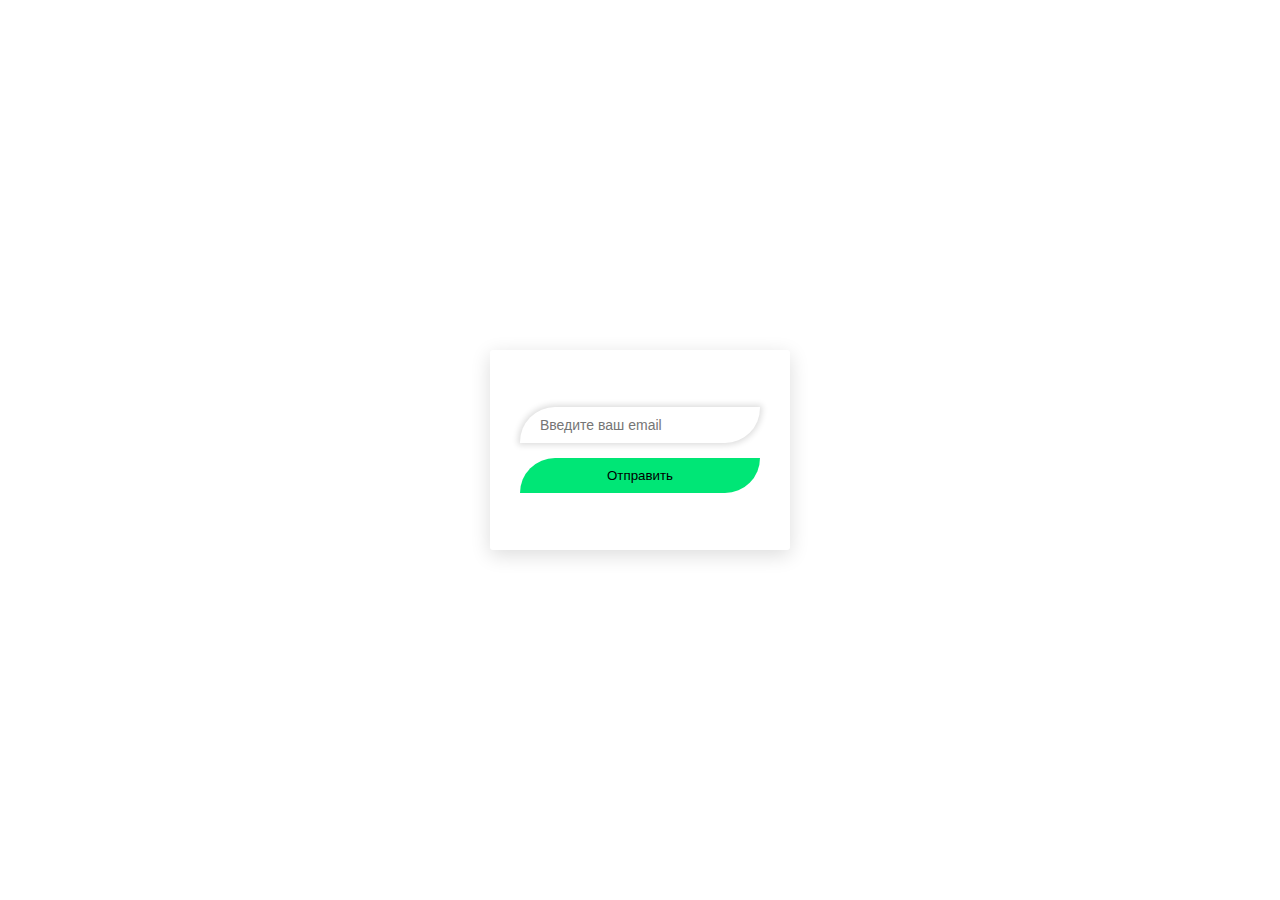
<file: form/index.html>
<!DOCTYPE html>
<html lang="en">
<head>
  <meta charset="UTF-8">
  <meta name="viewport" content="width=device-width, initial-scale=1.0">
  <meta http-equiv="X-UA-Compatible" content="ie=edge">
  <title>Form validator</title>
  <link rel="stylesheet" href="style.css">
  <script async src="app.js"></script>

</head>
<body>
  <form action="#">
    <input type="text" id="email" placeholder="Введите ваш email">
    <input type="submit" value="Отправить" >
  </form>
</body>
</html>
</file>
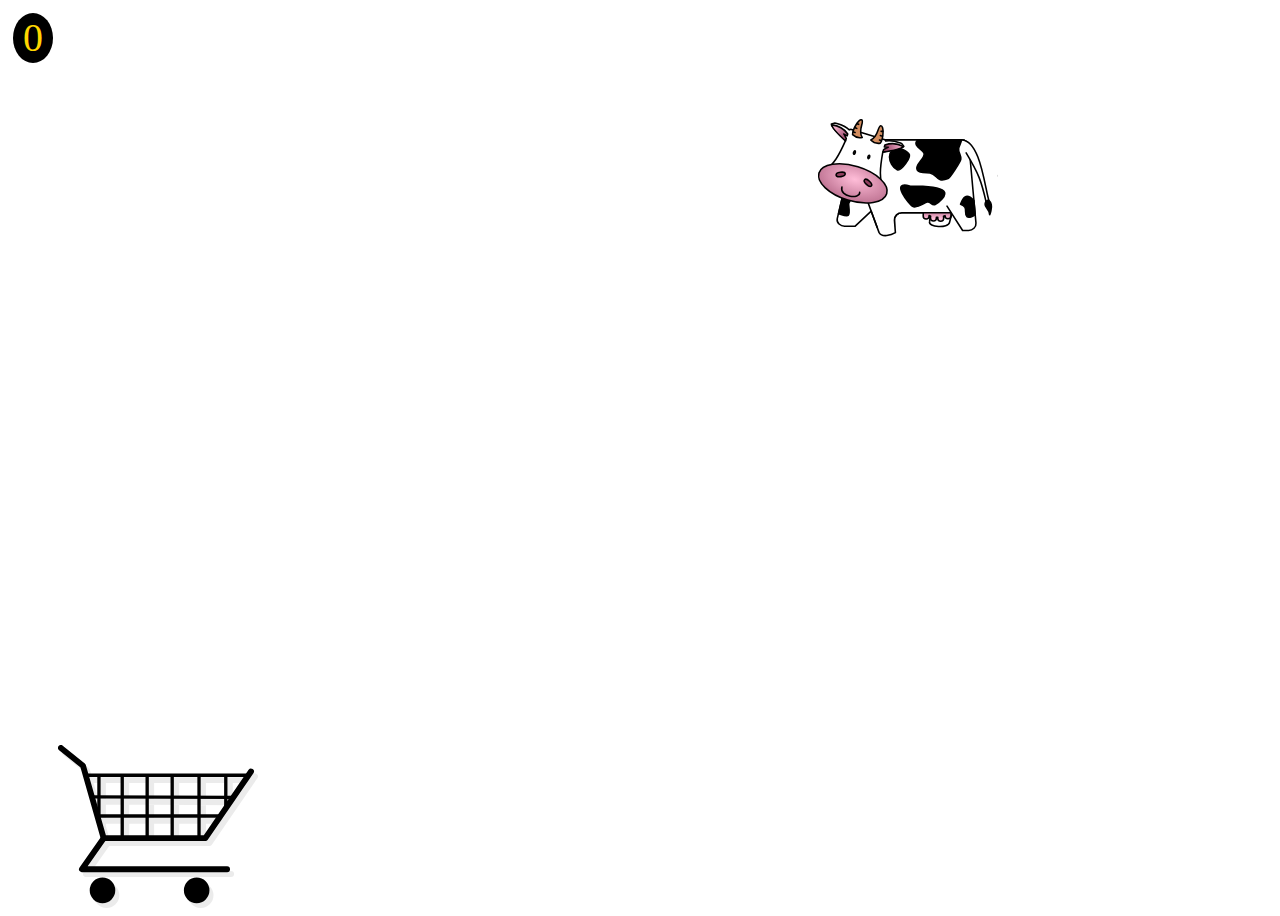
<file: Game_1/index.html>
<!DOCTYPE html>
<html lang="en">
<head>
  <meta charset="UTF-8">
  <meta name="viewport" content="width=device-width, initial-scale=1.0">
  <meta http-equiv="X-UA-Compatible" content="ie=edge">
  <title>My first js game</title>
  <script async src="app.js"></script>
  <link rel="stylesheet" href="style.css">
</head>
<body>
  <span id="score" class="score"></span>
  <img id="cart" class="cart" src="cart.svg" alt="cart"> 
</body>
</html>
</file>
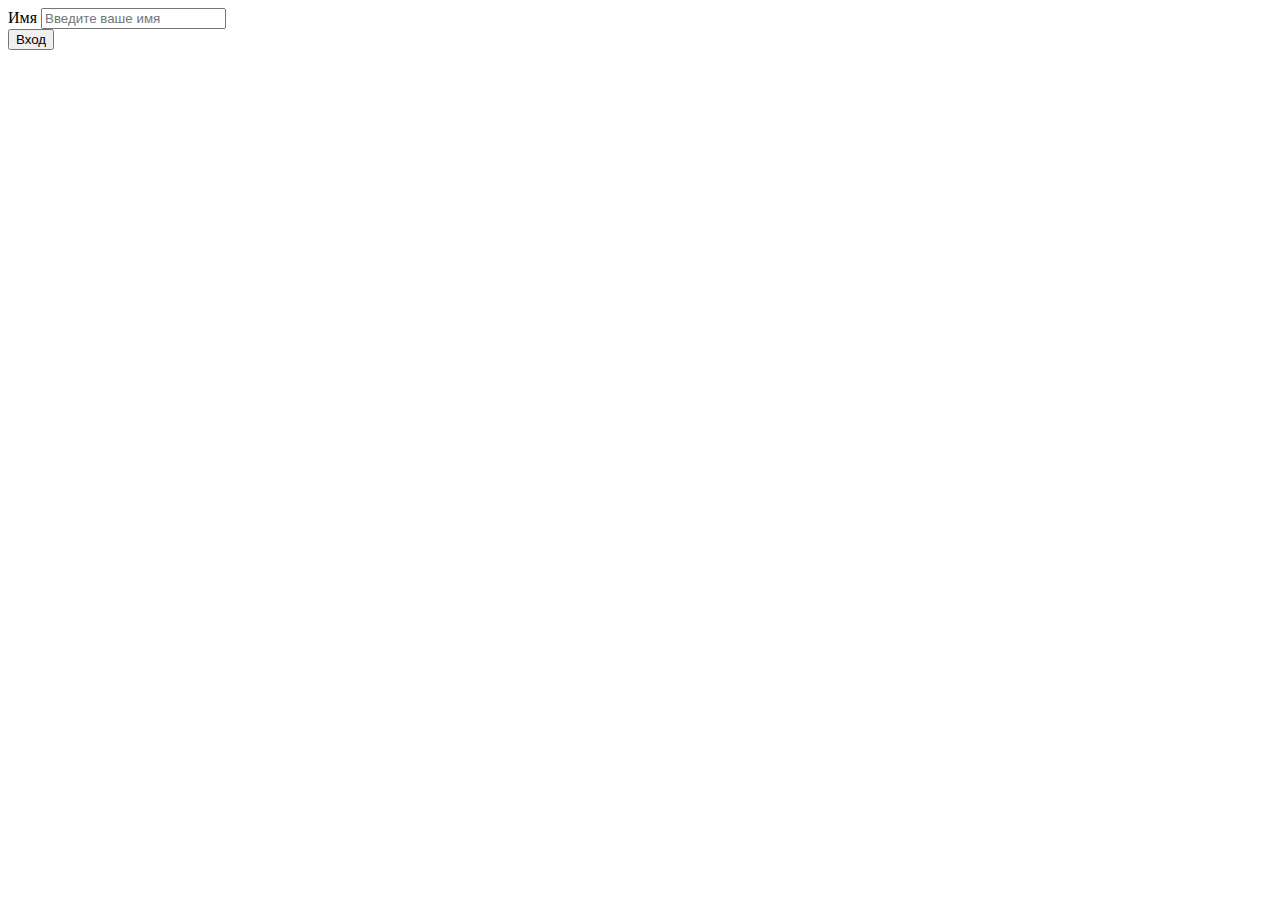
<file: storage/index.html>
<!-- Создайте страницу которая запрашивает имя пользователя, 
      если пользователь вводит "Admin" либо "admin" он попадает на страницу, 
      которая оповещает его о том что " Пользоваетль Admin(не статическая строка, 
      а данные что ввел пользователь) вошел в систему" а рядом разместите кнопку 
      "Выход" которая вернет пользователя к модальному окну ввода логина. Реализуйте код как для куки так и для localstorage. -->
<!DOCTYPE html>
<html lang="en">
<head>
  <meta charset="UTF-8">
  <meta name="viewport" content="width=device-width, initial-scale=1.0">
  <meta http-equiv="X-UA-Compatible" content="ie=edge">
  <script async src="app.js"></script>
  <link rel="stylesheet" href="https://stackpath.bootstrapcdn.com/bootstrap/4.1.3/css/bootstrap.min.css" integrity="sha384-MCw98/SFnGE8fJT3GXwEOngsV7Zt27NXFoaoApmYm81iuXoPkFOJwJ8ERdknLPMO" crossorigin="anonymous">
  <title>Local Storage</title>
</head>
<body>
  <form action="user.html" class="col-md-6 mx-auto mt-3">
    <div class="form-group">
      <label for="name">Имя</label>
      <input type="text" class="form-control" id="name" aria-describedby="nameHelp" placeholder="Введите ваше имя">
    </div>
    <button type="submit" class="btn btn-primary">Вход</button>
  </form>
</body>
</html>
</file>
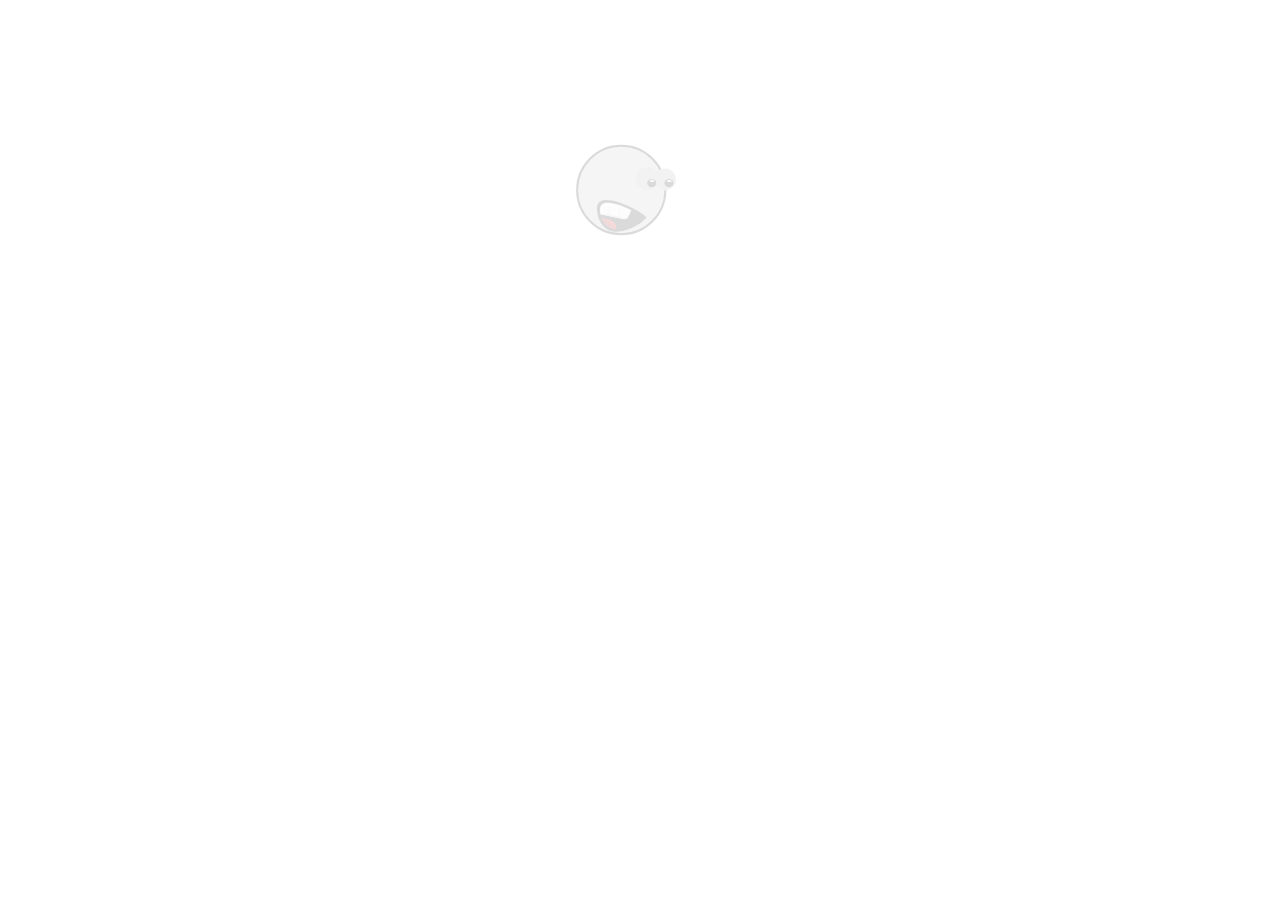
<file: les5/animation/index.html>
<!DOCTYPE html>
<html lang="en">
<head>
  <meta charset="UTF-8">
  <meta name="viewport" content="width=device-width, initial-scale=1.0">
  <meta http-equiv="X-UA-Compatible" content="ie=edge">
  <title>Timeout</title>
  <script async src="app.js"></script>
</head>
<body>
  <img src="ball.svg" alt="ball" style="width: 100px; height: 100px; opacity: 0; position: absolute; left: 45%; cursor: pointer;">
</body>
</html>
</file>
<file: form/style.css>
body {
  display: flex;
  justify-content: center;
  align-items: center;
  width: 100vw;
  height: 100vh;
  margin: 0;
}

form {
  width: 300px;
  height: 200px;
  padding: 30px;
  box-sizing: border-box;
  box-shadow: 0px 5px 20px 0px rgba(0,0,0,0.14);
  border-radius: 3px;
  display: flex;
  flex-direction: column;
  justify-content: center;
  position: relative;
}

input[type="text"] {
  background: white;
  font-size: 14px;
  padding: 10px;
  padding-left: 20px;
  padding-right: 20px;
  box-sizing: border-box;
  box-shadow: 0 0 6px 2px rgba(0,0,0,0.14);
  border: none;
  margin-bottom: 15px;
  border-radius: 35px 0px;
}

input[type="text"]:focus {
  outline: none;
  box-shadow: 0 0 10px 5px rgba(0,0,0,0.14);
  
}

input[type="submit"] {
  background: #00e676;
  cursor: pointer;
  padding: 10px;
  border: none;
  border-radius: 35px 0px;
}

input[type="submit"]:focus {
  outline: none;
  box-shadow: 0 0 10px 5px rgba(0,0,0,0.14);
}

input[type="submit"]:active {
  box-shadow: inset -1px 5px 20px 0px rgba(0, 0, 0, 0.075);
}

input[type="submit"]:disabled {
  background-color: #e0e0e0 ;
}

.error {
  box-shadow: inset 0 0 20px 0px rgb(255, 1, 1)!important;
}
</file>
<file: Game_1/style.css>
body {
  width: 100vw;
  height: 100vh;
  overflow: hidden;
  position: relative;
  /* cursor: none; */
}

.score {
  margin: 5px;
  padding-left: 10px;
  padding-right: 10px;
  background: black;
  line-height: 50px;
  text-align: center;
  font-size: 40px;
  display: inline-block;
  color: gold;
  border-radius: 50%;
}


.cart {
  position: absolute;
  bottom: 0;
  width: 200px;
  height: auto;
  box-sizing: border-box;
  /* border: 5px dotted red; */
  z-index: 1; 
}

.cow {
  position: absolute;
  background-image: url(cow.svg);
  background-size: 180px 120px;
  background-position: -3px 1px;
  top: 0;
  left: 50%;
  width: 180px;
  height: 120px;
  box-sizing: border-box;
  /* border: 5px dotted greenyellow;  */
}
</file>
